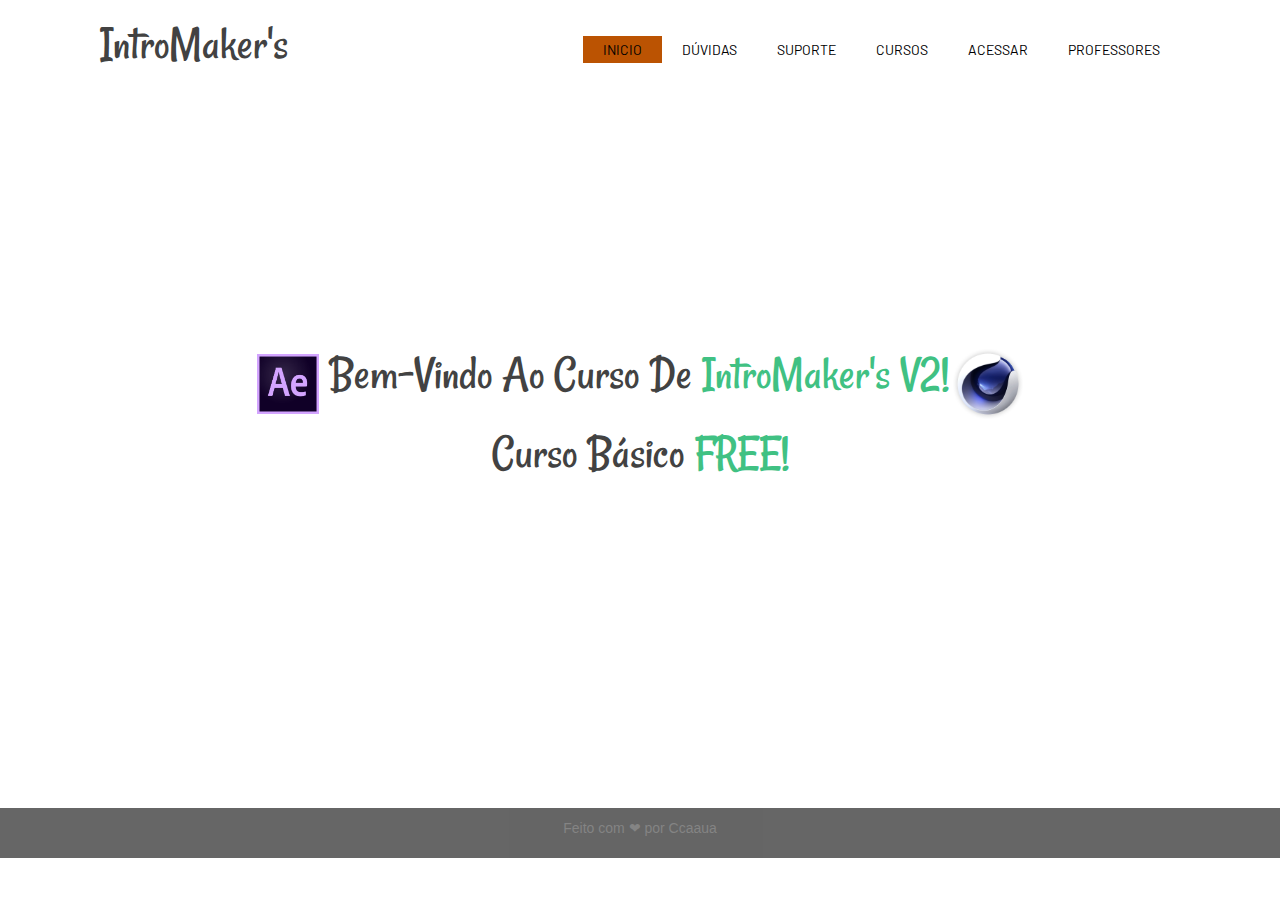
<file: index.html>
<!DOCTYPE html>
<html>
<head>
<title>IntroMaker's</title>
<meta charset="UTF-8">

<meta name="viewport" content="width=device-width, initial-scale=1">

<link rel="stylesheet" href="teste.css">
<link rel="stylesheet" type="text/css" href="style.css">
<link rel="stylesheet" href="bootstrap/css/bootstrap.css">
<link rel="stylesheet" href="styles.css">
<link rel="stylesheet" href="style.css" type="text/css" />
<link href="https://fonts.googleapis.com/css?family=Dosis" rel="stylesheet"> 
<link href="https://fonts.googleapis.com/css?family=Rancho" rel="stylesheet"> 


<script src="https://code.jquery.com/jquery-3.2.1.js"> </script>
<script type="text/javascript">
  $(window).on('scroll', function(){
    if($(window).scrollTop()){
      $('nav').addClass('black');
    }
    else 
    {
      $('nav').removeClass('black');
    }
  })

</script>
<script src="bootstrap/js/bootstrap.min.js"></script>
<style>
body,h1,h2,h3,h4,h5,h6 {font-family: "Raleway", sans-serif}
</style>
</head>
<body bgcolor="#ffff">

<nav>
<div class="logo">
  <font size="22" face="Rancho" color="#424242">IntroMaker's</font>
</div>

<ul>
  <li><a href="index.html" class="active">Inicio</a></li>
  <li><a href="duvidas.html">Dúvidas</a></li>
  <li><a href="suporte.html">Suporte</a></li>
  <li><a href="pago.html">Cursos</a></li>
  <li><a href="acessar.html">Acessar</a></li>
  <li><a href="professores.html">Professores</a></li>

</ul>
</nav>













<center>
</br></br></br></br></br></br></br></br></br></br></br></br></br></br></br></br>
<img src="after.png" alt="" style="width:60; height:60px;"/><font size="22" face="Rancho" color="#424242">  Bem-Vindo Ao Curso De </font><font size="18" face="Rancho" color="#40c183">IntroMaker's V2!</font> <img src="c4d2.jpg" alt="" style="width:70; height:70px;"/></br>

<font size="22" face="Rancho" color="#424242">  Curso Básico </font><font size="18" face="Rancho" color="#40c183">FREE!</font> </br>

</center>
</br></br></br></br></br></br></br></br></br></br></br></br></br></br></br></br>








<footer id="rodape">
        <div class="container">
          <address>
                       <p>
                      <center>    Feito com ❤ por Ccaaua<br/>
        
                        </center>
                      </p>
          </address>
        </div>
      </footer>
    </div>
</div>

<script>
// Script to open and close sidebar
function w3_open() {
    document.getElementById("mySidebar").style.display = "block";
    document.getElementById("myOverlay").style.display = "block";
}
 
function w3_close() {
    document.getElementById("mySidebar").style.display = "none";
    document.getElementById("myOverlay").style.display = "none";
}
</script>

</body>
</html>
</file>
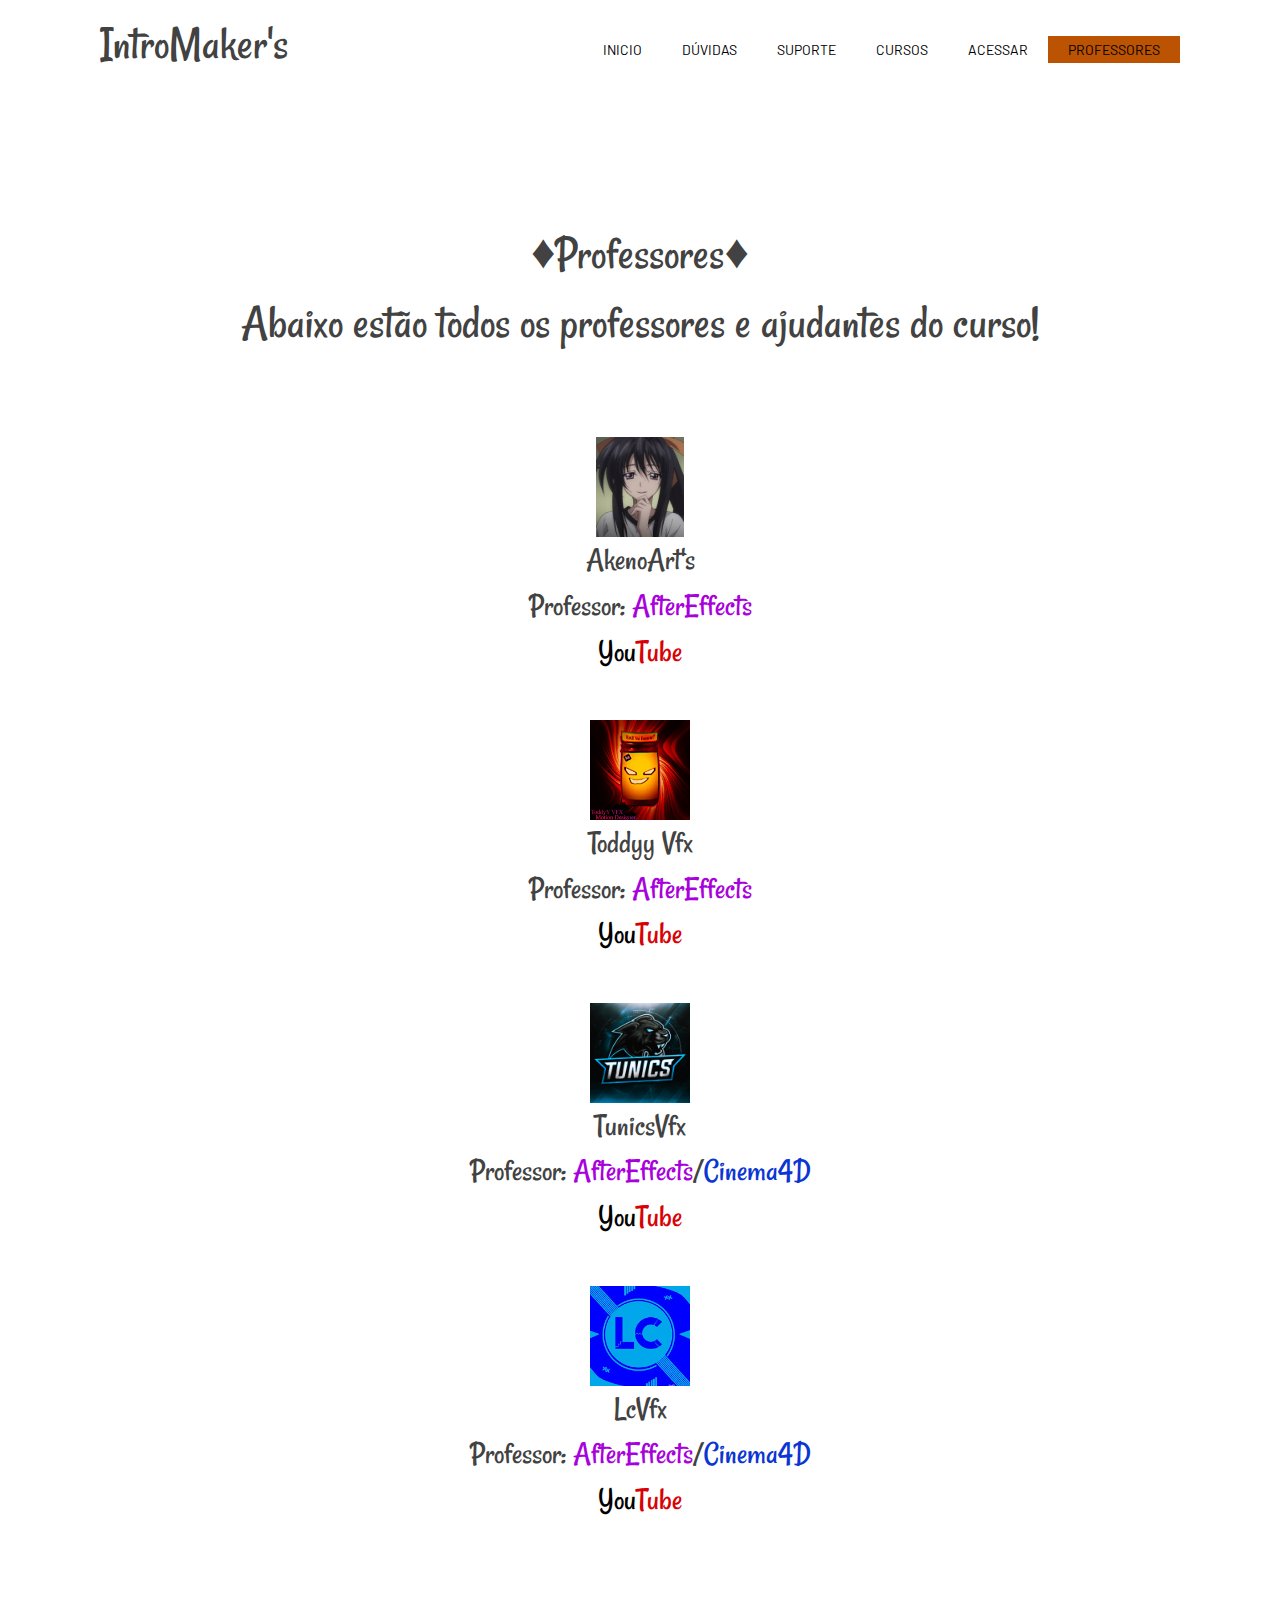
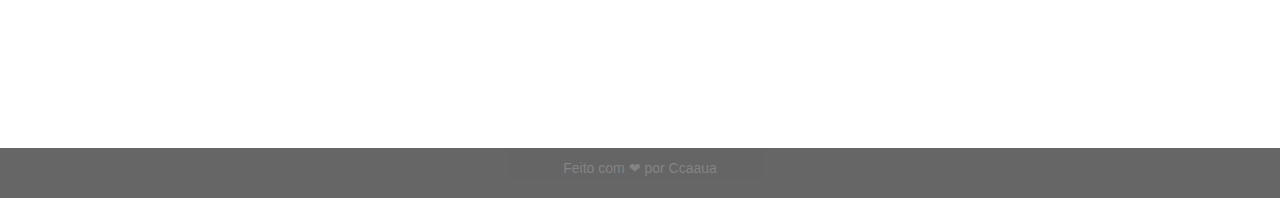
<file: professores.html>
<!DOCTYPE html>
<html>
<head>
<title>Professores</title>
<meta charset="UTF-8">

<meta name="viewport" content="width=device-width, initial-scale=1">

<link rel="stylesheet" href="teste.css">
<link rel="stylesheet" type="text/css" href="style.css">
<link rel="stylesheet" href="https://cdnjs.cloudflare.com/ajax/libs/font-awesome/4.7.0/css/font-awesome.min.css">
<link rel="stylesheet" href="bootstrap/css/bootstrap.css">
<link rel="stylesheet" href="styles.css">
<link rel="stylesheet" href="style.css" type="text/css" />
<link href="https://fonts.googleapis.com/css?family=Dosis" rel="stylesheet"> 
<link href="https://fonts.googleapis.com/css?family=Rancho" rel="stylesheet"> 


<script src="https://code.jquery.com/jquery-3.2.1.js"> </script>
<script type="text/javascript">
  $(window).on('scroll', function(){
    if($(window).scrollTop()){
      $('nav').addClass('black');
    }
    else 
    {
      $('nav').removeClass('black');
    }
  })

</script>
<script src="bootstrap/js/bootstrap.min.js"></script>
<style>
body,h1,h2,h3,h4,h5,h6 {font-family: "Raleway", sans-serif}
</style>
</head>
<body bgcolor="#ffff">

<nav>
<div class="logo">
  <font size="22" face="Rancho" color="#424242">IntroMaker's</font>
</div>

<ul>
  <li><a href="index.html">Inicio</a></li>
  <li><a href="duvidas.html">Dúvidas</a></li>
  <li><a href="suporte.html">Suporte</a></li>
  <li><a href="pago.html">Cursos</a></li>
  <li><a href="acessar.html">Acessar</a></li>
  <li><a href="professores.html" class="active">Professores</a></li>

</ul>
</nav>

</br></br></br></br></br></br></br></br></br></br>



<center>
  <font size="22" face="Rancho" color="#424242">♦Professores♦</font></br>
  <font size="22" face="Rancho" color="#424242">Abaixo estão todos os professores e ajudantes do curso!</font>  </br>
</br></br></br></br>

<img src="Akeno.jpg" alt="" style="width:100; height:100px;"/> </br>

<font size="6" face="Rancho " color="#424242"">AkenoArt's</font></br>
<font size="6" face="Rancho " color="#424242"">Professor: <font size="6" face="Rancho " color="#A802DC"">AfterEffects</font></br>
<font size="6" face="Rancho " color="#01010"">You<font size="6" face="Rancho " color="#D80205"">Tube</font></br></br>


<img src="toddyy.jpg" alt="" style="width:100; height:100px;"/> </br>

<font size="6" face="Rancho " color="#424242"">Toddyy Vfx</font></br>
<font size="6" face="Rancho " color="#424242"">Professor: <font size="6" face="Rancho " color="#A802DC"">AfterEffects</font></br>
<font size="6" face="Rancho " color="#01010"">You<font size="6" face="Rancho " color="#D80205"">Tube</font></br></br>


<img src="tunics.png" alt="" style="width:100; height:100px;"/> </br>

<font size="6" face="Rancho " color="#424242"">TunicsVfx</font></br>
<font size="6" face="Rancho " color="#424242"">Professor: <font size="6" face="Rancho " color="#A802DC"">AfterEffects</font><font size="6" face="Rancho " color="#424242"">/</font><font size="6" face="Rancho " color="#0B36D3"">Cinema4D</font></br>
<font size="6" face="Rancho " color="#01010"">You<font size="6" face="Rancho " color="#D80205"">Tube</font></br></br>


<img src="lc.png" alt="" style="width:100; height:100px;"/> </br>

<font size="6" face="Rancho " color="#424242"">LcVfx</font></br>
<font size="6" face="Rancho " color="#424242"">Professor: <font size="6" face="Rancho " color="#A802DC"">AfterEffects</font><font size="6" face="Rancho " color="#424242"">/</font><font size="6" face="Rancho " color="#0B36D3"">Cinema4D</font></br>
<font size="6" face="Rancho " color="#01010"">You<font size="6" face="Rancho " color="#D80205"">Tube</font></br></br>




</font></font></font></font></font></font>
</center>









</br></br></br></br></br></br></br></br></br>
      <footer id="rodape">
        <div class="container">
          <address>
                       <p>
                      <center>    Feito com ❤ por Ccaaua<br/>
        
                       </center>
                      </p>
          </address>
        </div>
      </footer>
    </div>
</div>

<script>
// Script to open and close sidebar
function w3_open() {
    document.getElementById("mySidebar").style.display = "block";
    document.getElementById("myOverlay").style.display = "block";
}
 
function w3_close() {
    document.getElementById("mySidebar").style.display = "none";
    document.getElementById("myOverlay").style.display = "none";
}
</script>

</body>
</html>
</file>
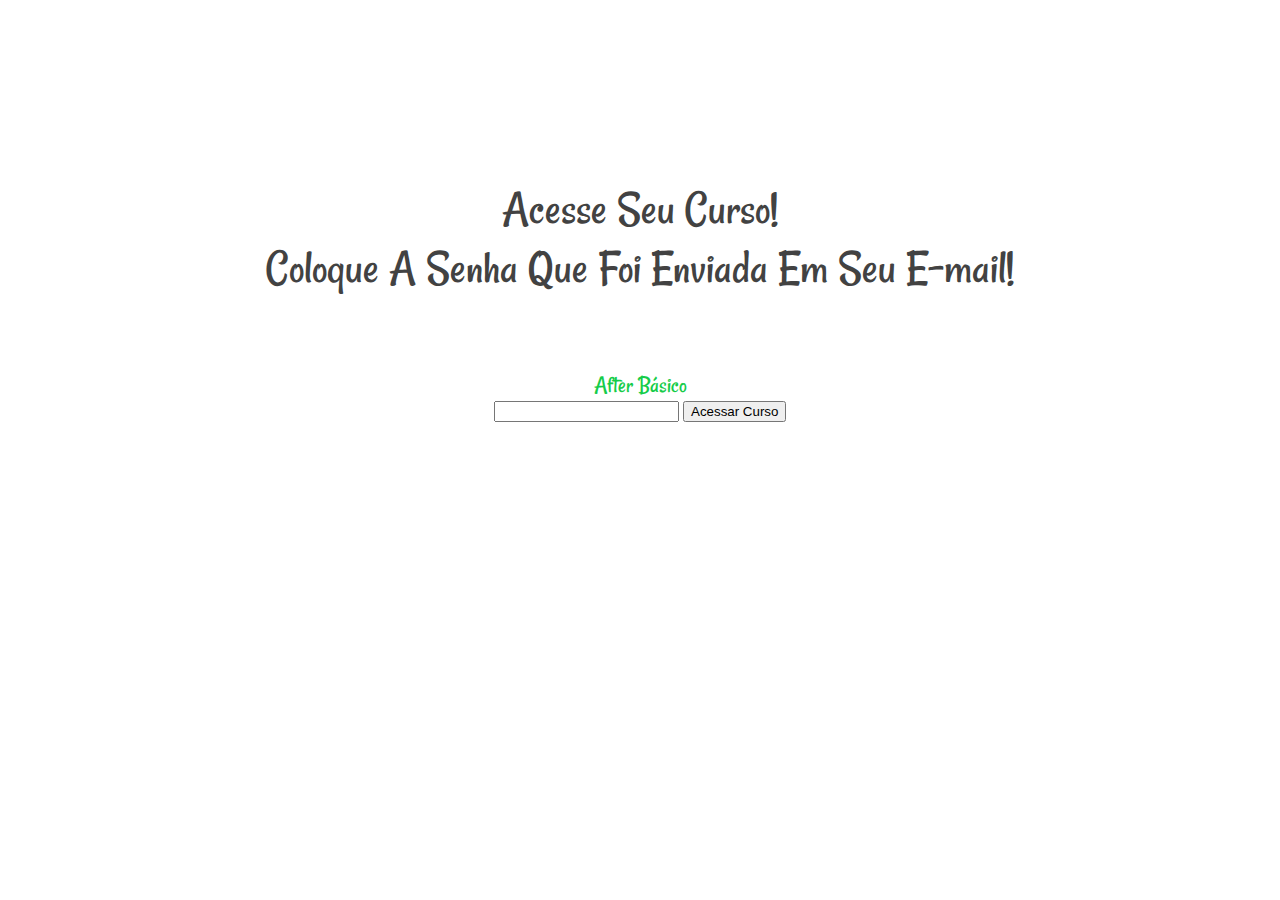
<file: toddyy/login.html>
<!DOCTYPE html>
<html>
<head>
<title>Acessar</title>
<meta charset="UTF-8">



<link rel="stylesheet" type="text/css" href="style.css">


<link rel="stylesheet" href="styles.css">
<link rel="stylesheet" href="style.css" type="text/css" />
<link href="https://fonts.googleapis.com/css?family=Rancho" rel="stylesheet"> 



<!-- CURSOS JS -->

<script src="logar.js"> </script>












<style>
body,h1,h2,h3,h4,h5,h6 {font-family: "Raleway", sans-serif}
</script>
</style>
</head>
<body bgcolor="#ffff">



</br></br></br></br></br></br></br></br></br></br>



<center>
  <font size="12" face="Rancho " color="#424242">Acesse Seu Curso!</font></br>
  <font size="8" face="Rancho" color="#424242">Coloque A Senha Que Foi Enviada Em Seu E-mail!</font>  </br>
</br></br></br></br>

<SCRIPT LANGUAGE="JavaScript">
<!-- Begin
function Login(){
var done=0;
var username=document.login.username.value;

</SCRIPT>



<font size="5" face="Rancho " color="#16cc49">After Básico</font><li class="w3-padding-16"><form name=login><input type=text name=username size="20"> <td colspan=2 align=center height="26"><input type=button value="Acessar Curso" onClick="Login()"></td></tr></li>




    





</br></br></br></br></br></br></br></br></br></br></br></br>

</script>

</body>
</html>
</file>
<file: teste.css>
/* anti bolinha chata */
.w3-btn.w3-disabled:hover,.w3-btn:disabled:hover{
box-shadow:none
}

.w3-badge,.w3-tag{
background-color:#000;
color:#fff;
display:inline-block;
padding-left:8px;padding-right:8px;
text-align:center
}

.w3-badge{
border-radius:50%
}

.w3-ul{
list-style-type:none;
}

.w3-ul li{

}







.w3-tooltip:hover .w3-text{
display:inline-block
}

/* fim anti bolinha chata */


.w3-third,.w3-quarter{float:left;width:100%}
.w3-third{width:33.33333%}



.w3-xlarge{font-size:24px!important}.w3-xxlarge{font-size:36px!important}.w3-xxxlarge{font-size:48px!important}.w3-jumbo{font-size:64px!important}
.w3-left-align{text-align:left!important}.w3-right-align{text-align:right!important}.w3-justify{text-align:justify!important}.w3-center{text-align:center!important}
.w3-border-0{border:0!important}.w3-border{border:1px solid #ccc!important}
.w3-margin{margin:16px!important}.w3-margin-top{margin-top:16px!important}.w3-margin-bottom{margin-bottom:16px!important}
.w3-margin-left{margin-left:16px!important}.w3-margin-right{margin-right:16px!important}
.w3-padding-small{padding:4px 8px!important}.w3-padding{padding:8px 16px!important}.w3-padding-large{padding:12px 24px!important}
.w3-padding-16{padding-top:16px!important;padding-bottom:16px!important}.w3-padding-24{padding-top:24px!important;padding-bottom:24px!important}
.w3-padding-32{padding-top:32px!important;padding-bottom:32px!important}.w3-padding-48{padding-top:48px!important;padding-bottom:48px!important}
.w3-padding-64{padding-top:64px!important;padding-bottom:64px!important}




/*   cores */


.w3-teal,.w3-hover-teal:hover{color:#fff!important;background-color:#000!important}



.w3-white,.w3-hover-white:hover{color:#000!important;background-color:#fff!important}
.w3-black,.w3-hover-black:hover{color:#fff!important;background-color:#000!important}
.w3-grey,.w3-hover-grey:hover,.w3-gray,.w3-hover-gray:hover{color:#000!important;background-color:#9e9e9e!important}
</file>
<file: style.css>
@import url('https://fonts;googleapis.com/css?family=Roboto:700');
@import url('https://fonts.googleapis.com/css?family=Barlow:700');
body
{
  margin: 0;
  padding: 0;
  font-family: sans-serif;
}

nav
{
  top: 0;
  left: 0;
  width: 100%;
  height: 100%;
  padding: 10px 100px;
  box-sizing: border-box;

}

nav .logo
{
  float: left;
}

nav .logo img
{
  height: 80px;

}
nav.black .logo img
{
 height: 72px; 

}

nav ul
{
  float: right;
  margin: 0;
  padding: 0;
  display: flex;
}

nav ul li
{
  list-style: none;
}

nav ul li a
{
 line-height: 80px; 
 color: #000;
 padding: 5px 20px;
 font-family: 'Barlow', sans-serif;
 text-decoration: none;
 text-transform: uppercase;

}
nav.black ul li a
{
color: #000;

}

nav ul li a.active,
nav ul li a:hover
{
 color: #000; 
 background: #BB5302;
}
</file>
<file: styles.css>
/*FUNDO*/
body{
	background-color: #fff;
}
/*FIM FUNDO*/



/*CREDITOS*/
footer#rodape{
	background-color: #000;
	opacity: 0.6;
}

/*FIM CREDITOS*/
</file>
<file: toddyy/style.css>
@import url('https://fonts;googleapis.com/css?family=Roboto:700');
@import url('https://fonts.googleapis.com/css?family=Barlow:700');
body
{
  margin: 0;
  padding: 0;
  font-family: sans-serif;
}

nav
{
  top: 0;
  left: 0;
  width: 100%;
  height: 100%;
  padding: 10px 100px;
  box-sizing: border-box;

}

nav .logo
{
  float: left;
}

nav .logo img
{
  height: 80px;

}
nav.black .logo img
{
 height: 72px; 

}

nav ul
{
  float: right;
  margin: 0;
  padding: 0;
  display: flex;
}

nav ul li
{
  list-style: none;
}

nav ul li a
{
 line-height: 80px; 
 color: #000;
 padding: 5px 20px;
 font-family: 'Barlow', sans-serif;
 text-decoration: none;
 text-transform: uppercase;

}
nav.black ul li a
{
color: #000;

}

nav ul li a.active,
nav ul li a:hover
{
 color: #000; 
 background: #BB5302;
}
</file>
<file: toddyy/styles.css>
/*FUNDO*/
body{
	background-color: #fff;
}
/*FIM FUNDO*/



/*CREDITOS*/
footer#rodape{
	background-color: #000;
	opacity: 0.6;
}

/*FIM CREDITOS*/
</file>
